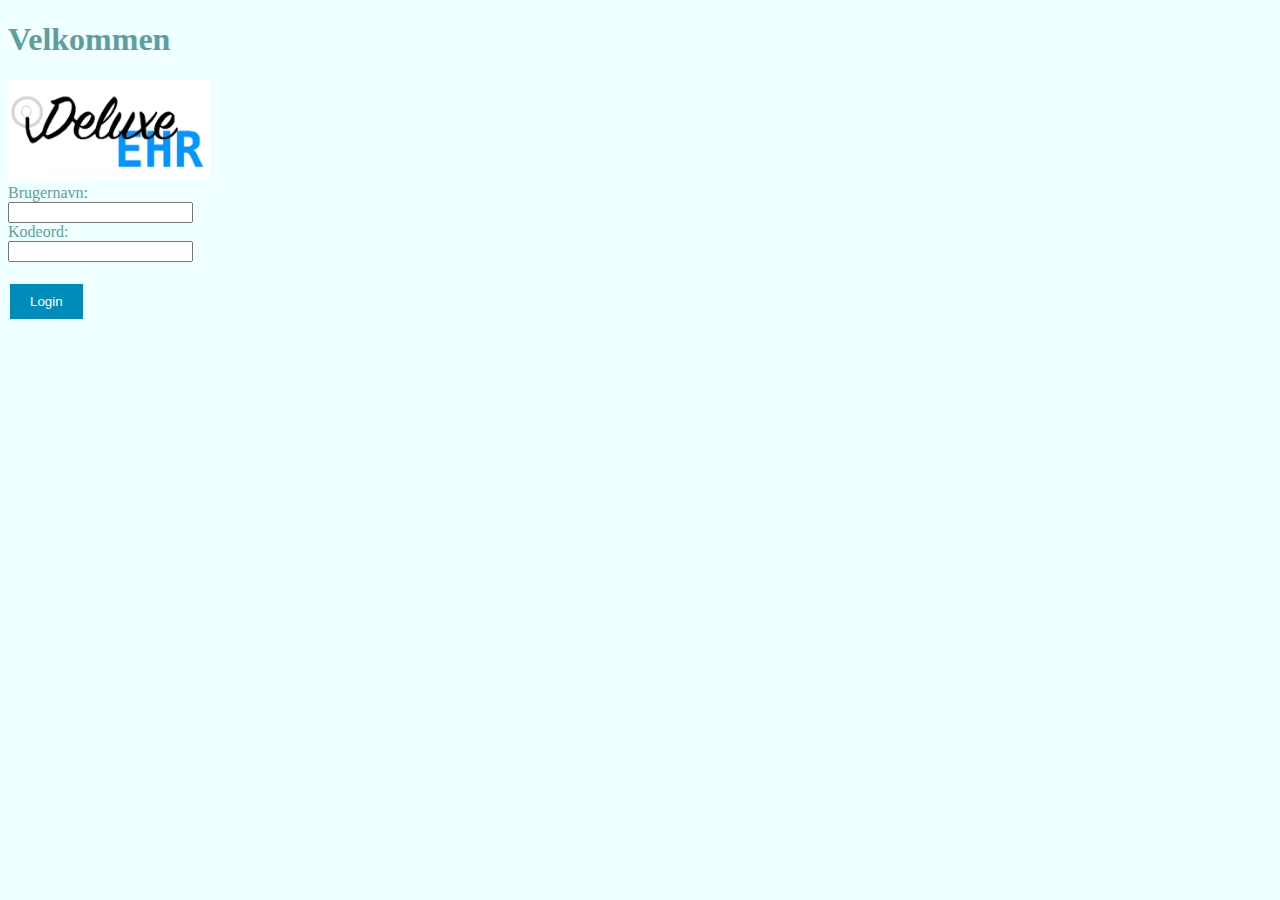
<file: index.html>
<!DOCTYPE html>
<html lang="en">
<head>
    <meta charset="UTF-8">
    <title>Login DeluxeEHR login</title>
    <link rel="stylesheet" type="text/css" href="Style.css">
    <script>
        const knapHandler = funktion(){
            let evasInput = dokument.getElementById("evasDiv");
            evasInput.innerText = "ny tekst"
        }

    </script>


    <style>
        input[type=submit] {
            background-color: #008CBA;
            border: none;
            color: white;
            padding: 10px 20px;
            text-decoration: none;
            margin: 4px 2px;
            cursor: pointer;
        }
    </style>
    <script src="Main.js"></script>

</head>
<body>
<div class="banner">
    <div class="login_div">
        <h1> Velkommen</h1>
        <div class ="logo">
        <img src="logo.jpg" alt="" height="100px">
        </div>
            <div class="form">
                <form action="HomePage.html">
                   <label for="username"> Brugernavn:</label><br>
                   <input type="text" id="username" name="username" ><br>
                   <label for="pwd"> Kodeord:</label><br>
                   <input type="text" id="pwd" name="pwd" ><br><br>
                    <input id="evasInput" type="submit" value="Login" >
                 </form>
            </div>


    </div>
</div>

</body>
</html>
</file>
<file: Style.css>
body {
    background-color: azure;
    color: cadetblue;
    font-family: "Century Gothic";

}
</file>
